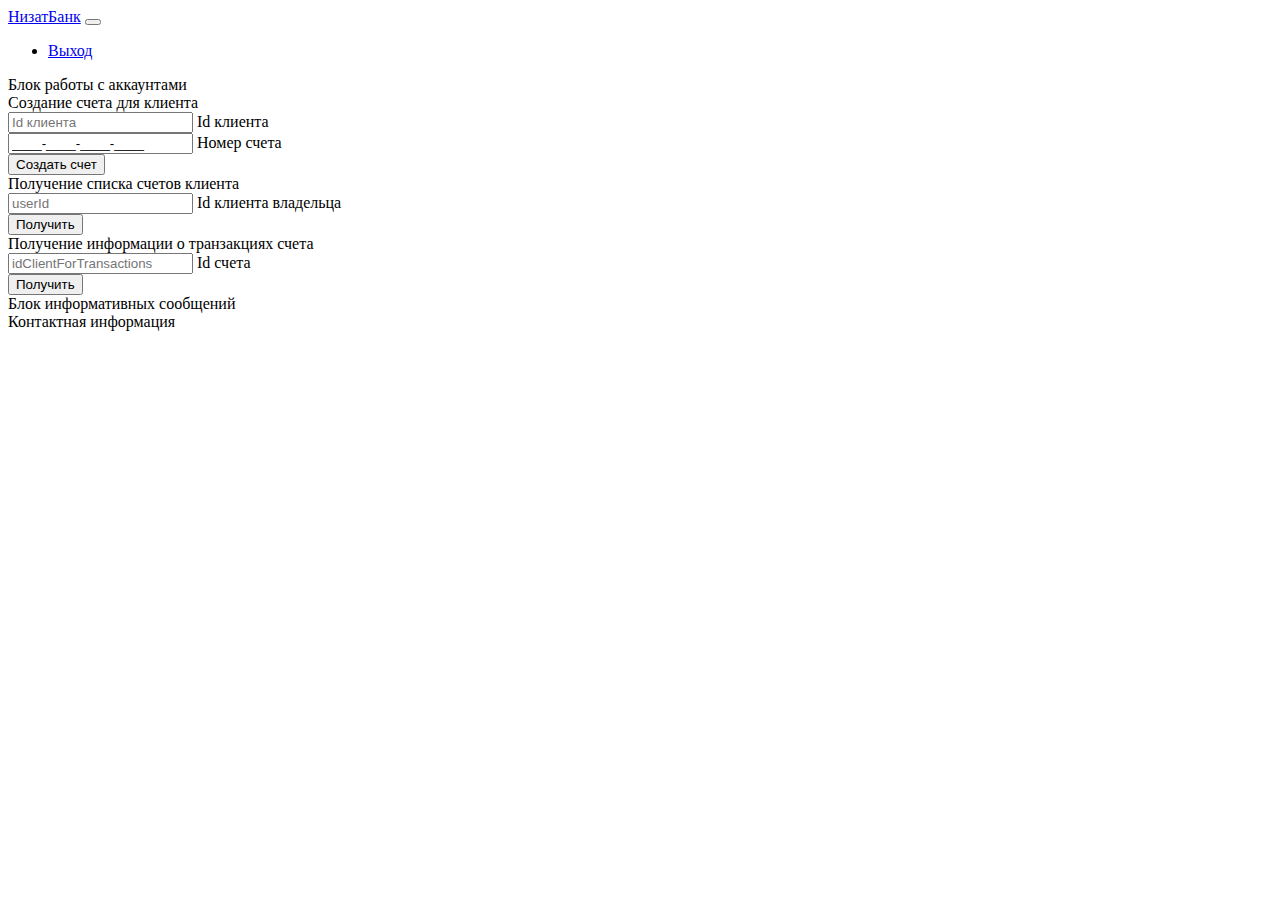
<file: src/main/resources/templates/account/index.html>
<!DOCTYPE html>
<html xmlns:th="http://www.w3.org/1999/xhtml"> <!--":th" это сокращение Thymeleaf-->
<head>
    <title>BankApp</title>
    <link rel="preconnect" href="https://fonts.googleapis.com">
    <link rel="preconnect" href="https://fonts.gstatic.com" crossorigin>
    <link href="https://fonts.googleapis.com/css2?family=Manrope:wght@300;400;600&display=swap" rel="stylesheet">
    <meta name="viewport" content="width=device-width, initial-scale=1">

    <!-- Bootstrap CSS -->
    <link href="https://cdn.jsdelivr.net/npm/bootstrap@5.0.2/dist/css/bootstrap.min.css" rel="stylesheet" integrity="sha384-EVSTQN3/azprG1Anm3QDgpJLIm9Nao0Yz1ztcQTwFspd3yD65VohhpuuCOmLASjC" crossorigin="anonymous">
    <link rel="stylesheet" th:href="@{css/style.css}" type="text/css">
</head>
<body>
<nav class="navbar navbar-expand-lg navbar-light bg-light">
    <div class="container-fluid">
        <a class="navbar-brand" href="/">НизатБанк</a>
        <button class="navbar-toggler" type="button" data-bs-toggle="collapse" data-bs-target="#navbarNav" aria-controls="navbarNav" aria-expanded="false" aria-label="Toggle navigation">
            <span class="navbar-toggler-icon"></span>
        </button>
        <div class="collapse navbar-collapse" id="navbarNav">
            <ul class="navbar-nav">
                <li class="nav-item">
                    <div class="nav-link" th:text="${username}"></div>
                    <a class="nav-link" href="/logout">Выход</a>
                </li>
            </ul>
        </div>
    </div>
</nav>
<main>
    <div class="list-group">
        <div class="list-group-item list-group-item-action active" aria-current="true">
            Блок работы с аккаунтами
        </div>
    </div>
    <div id="methods">
        <div class="fragmentForInputs" id="createAccount">
            <div class="funcAccounts">
                <div class="titleBlock accountBlock">Создание счета для клиента</div>
                <div class="form-floating">
                    <input type="number" class="form-control" id="clientIdForAccount" name="clientIdForAccount"
                           placeholder="Id клиента" required>
                    <label for="clientIdForAccount">Id клиента</label>
                </div>
                <div class="form-floating">
                    <input type="tel" class="form-control" id="nameAccount" name="nameAccount"
                           value="____-____-____-____"
                           pattern="([0-9]{4}-[0-9]{4}-[0-9]{4}-[0-9]{4})"
                           placeholder="____-____-____-____">
                    <label for="nameAccount">Номер счета</label>
                </div>
                <button id="btnForCreateAccount" type="submit" class="btn btn-secondary">Создать счет</button>
            </div>
        </div>
        <div class="fragmentForInputs" id="getAccounts">
            <div class="funcAccounts">
                <div class="titleBlock accountBlock">Получение списка счетов клиента</div>
                <div class="form-floating">
                    <input id="userId" type="number" name="userId" class="form-control" placeholder="userId" required>
                    <label for="userId">Id клиента владельца</label>
                </div>
                <button id="btnGetAccounts" type="submit" class="btn btn-secondary">Получить</button>
            </div>
        </div>
        <div class="fragmentForInputs" id="getTransactions">
            <div class="funcAccounts">
                <div class="titleBlock accountBlock">Получение информации о транзакциях счета</div>
                <div class="form-floating">
                    <input id="idClientForTransactions" type="number" name="idClientForTransactions" class="form-control" placeholder="idClientForTransactions" required>
                    <label for="idClientForTransactions">Id счета</label>
                </div>
                <button id="btnGetTransactions" type="submit" class="btn btn-secondary">Получить</button>
            </div>
        </div>
    </div>

    <div id="responseBlock">
        <div class="list-group-item list-group-item-action active" aria-current="true">
            Блок информативных сообщений
        </div>
        <div id="responseContent">
            <div id="infoMsg"></div>
        </div>
    </div>
</main>
<footer>
    <div id="footer" class="list-group-item list-group-item-action active" aria-current="true">
        Контактная информация
    </div>
</footer>
</body>
<script th:src="@{/js/account.js}"></script>
</html>
</file>
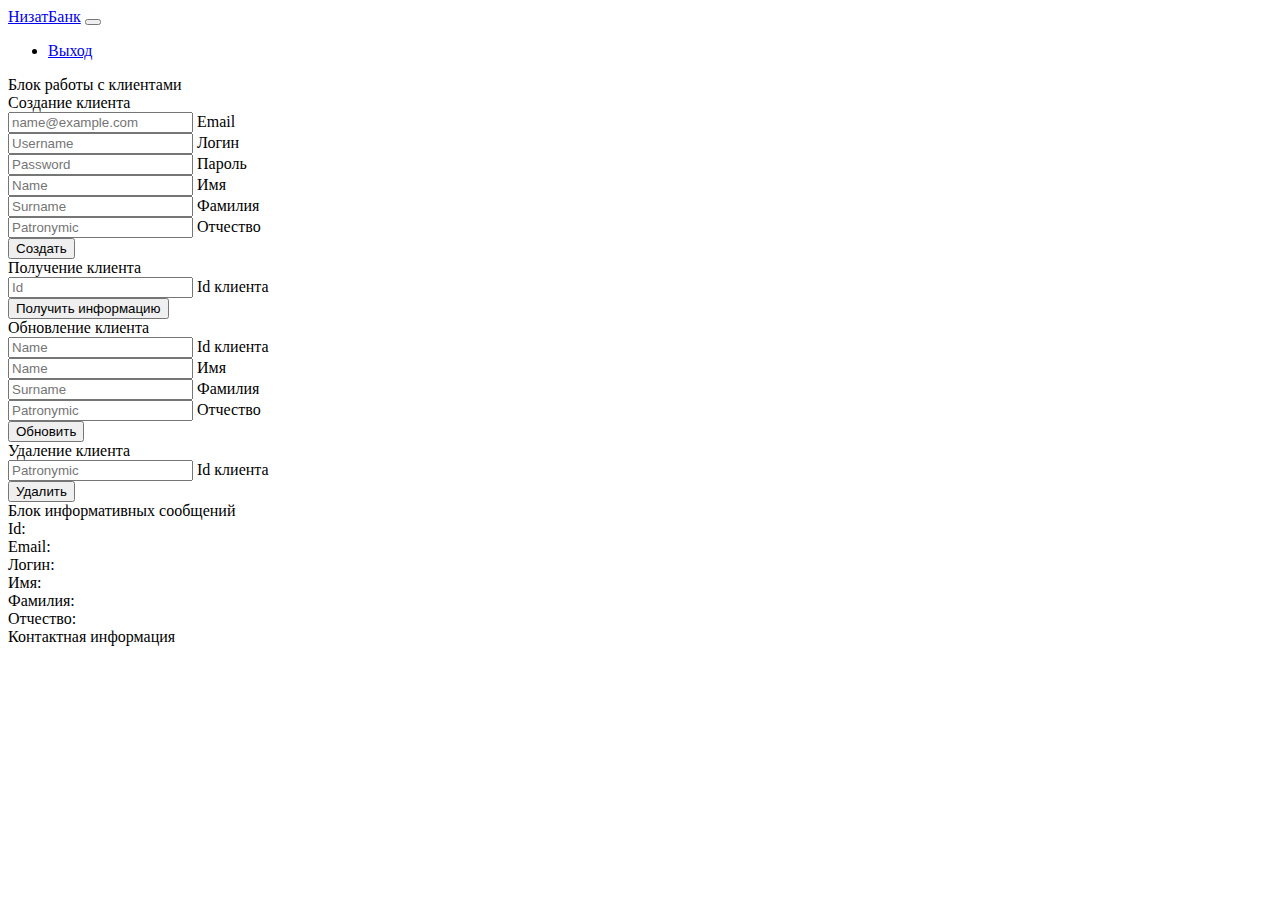
<file: src/main/resources/templates/client/index.html>
<!DOCTYPE html>
<html xmlns:th="http://www.w3.org/1999/xhtml"
      xmlns:sec="http://www.thymeleaf.org/extras/spring-security">
<head>
    <title>BankApp</title>
    <link rel="preconnect" href="https://fonts.googleapis.com">
    <link rel="preconnect" href="https://fonts.gstatic.com" crossorigin>
    <link href="https://fonts.googleapis.com/css2?family=Manrope:wght@300;400;600&display=swap" rel="stylesheet">
    <meta name="viewport" content="width=device-width, initial-scale=1">

    <!-- Bootstrap CSS -->
    <link href="https://cdn.jsdelivr.net/npm/bootstrap@5.0.2/dist/css/bootstrap.min.css" rel="stylesheet" integrity="sha384-EVSTQN3/azprG1Anm3QDgpJLIm9Nao0Yz1ztcQTwFspd3yD65VohhpuuCOmLASjC" crossorigin="anonymous">
    <link rel="stylesheet" th:href="@{css/style.css}" type="text/css">
</head>
<body>
    <nav class="navbar navbar-expand-lg navbar-light bg-light">
        <div class="container-fluid">
            <a class="navbar-brand" href="/">НизатБанк</a>
            <button class="navbar-toggler" type="button" data-bs-toggle="collapse" data-bs-target="#navbarNav" aria-controls="navbarNav" aria-expanded="false" aria-label="Toggle navigation">
                <span class="navbar-toggler-icon"></span>
            </button>
            <div class="collapse navbar-collapse" id="navbarNav">
                <ul class="navbar-nav">
                    <li class="nav-item">
                        <div class="nav-link" th:text="${username}"></div>
                        <a class="nav-link" href="/logout">Выход</a>
                    </li>
                </ul>
            </div>
        </div>
    </nav>
<main>
    <div class="list-group">
        <div class="list-group-item list-group-item-action active" aria-current="true">
            Блок работы с клиентами
        </div>
    </div>
    <div id="methods">
        <div class="fragmentForInputs" id="create">
            <form method="post" action="/client/create" th:object="${client}">
                <div id="createClientBlock" class="titleBlock">Создание клиента</div>

                <div class="form-floating">
                    <input type="email" class="form-control" id="email" name="email" placeholder="name@example.com" required>
                    <label for="email">Email</label>
                </div>
                <div class="form-floating">
                    <input type="text" class="form-control" id="username" name="username" placeholder="Username" required>
                    <label for="username">Логин</label>
                </div>
                <div class="form-floating">
                    <input type="password" class="form-control" id="password" name="password" placeholder="Password" required>
                    <label for="password">Пароль</label>
                </div>
                <div class="form-floating">
                    <input type="text" class="form-control" id="name" name="name" placeholder="Name" required>
                    <label for="name">Имя</label>
                </div>
                <div class="form-floating">
                    <input type="text" class="form-control" id="surname" name="surname" placeholder="Surname" required>
                    <label for="surname">Фамилия</label>
                </div>
                <div class="form-floating">
                    <input type="text" class="form-control" id="patronymic" name="patronymic" placeholder="Patronymic" required>
                    <label for="patronymic">Отчество</label>
                </div>
                <button type="submit" class="btn btn-secondary">Создать</button>
            </form>
        </div>
        <div class="fragmentForInputs" id="get">
            <form method="get" action="/client/get" th:object="${client}">
                <div id="getClientBlock" class="titleBlock">Получение клиента</div>

                <div class="form-floating">
                    <input id="inputId" type="number" name="id" class="form-control" placeholder="Id" required>
                    <label for="inputId">Id клиента</label>
                </div>
                <button id="getClientButton" type="submit" class="btn btn-secondary">Получить информацию</button>
            </form>
        </div>
        <div class="fragmentForInputs" id="update">
            <form method="post" action="/client/update" th:object="${client}">
                <div id="updateClientBlock" class="titleBlock">Обновление клиента</div>
                <div class="form-floating">
                    <input type="text" class="form-control" id="updateId" name="id" placeholder="Name" required>
                    <label for="updateId">Id клиента</label>
                </div>
                <div class="form-floating">
                    <input type="text" class="form-control" id="updateName" name="name" placeholder="Name" required>
                    <label for="name">Имя</label>
                </div>
                <div class="form-floating">
                    <input type="text" class="form-control" id="updateSurname" name="surname" placeholder="Surname" required>
                    <label for="surname">Фамилия</label>
                </div>
                <div class="form-floating">
                    <input type="text" class="form-control" id="updatePatronymic" name="patronymic" placeholder="Patronymic" required>
                    <label for="patronymic">Отчество</label>
                </div>
                <button id="updateButton" type="submit" class="btn btn-secondary">Обновить</button>
            </form>
        </div>
        <div class="fragmentForInputs" id="delete">
            <form method="post" action="/client/delete" th:object="${client}">
                <div id="deleteClientBlock" class="titleBlock">Удаление клиента</div>

                <div class="form-floating">
                    <input type="number" class="form-control" id="deleteClient" name="id" placeholder="Patronymic" required>
                    <label for="deleteClient">Id клиента</label>
                </div>
                <button type="submit" class="btn btn-secondary">Удалить</button>

<!--                <input type="number" name="id" placeholder="Id" required/>-->
<!--                <input type="submit" value="Удалить"/>-->
            </form>
        </div>
    </div>

    <div id="responseBlock">
        <div class="list-group-item list-group-item-action active" aria-current="true">
            Блок информативных сообщений
        </div>
        <div id="responseContent">
            <div id="errorMsg" th:text="${msg}"></div>
            <div id="infoClient">
                <div class="dataClient">
                    <div>Id: </div>
                    <div id="idField" th:text="${client?.id}"></div>
                </div>
                <div class="dataClient">
                    <div>Email: </div>
                    <div id="emailField" th:text="${client?.email}"></div>
                </div>
                <div class="dataClient">
                    <div>Логин: </div>
                    <div id="usernameField" th:text="${client?.username}"></div>
                </div>
                <div class="dataClient">
                    <div>Имя: </div>
                    <div id="nameField" th:text="${client?.name}"></div>
                </div>
                <div class="dataClient">
                    <div>Фамилия: </div>
                    <div id="surnameField" th:text="${client?.surname}"></div>
                </div>
                <div class="dataClient">
                    <div>Отчество: </div>
                    <div id="patronymicField" th:text="${client?.patronymic}"></div>
                </div>
            </div>
        </div>
    </div>
</main>
<footer>
    <div id="footer" class="list-group-item list-group-item-action active" aria-current="true">
        Контактная информация
    </div>
</footer>
</body>
<script th:src="@{/js/script.js}"></script>
</html>
</file>
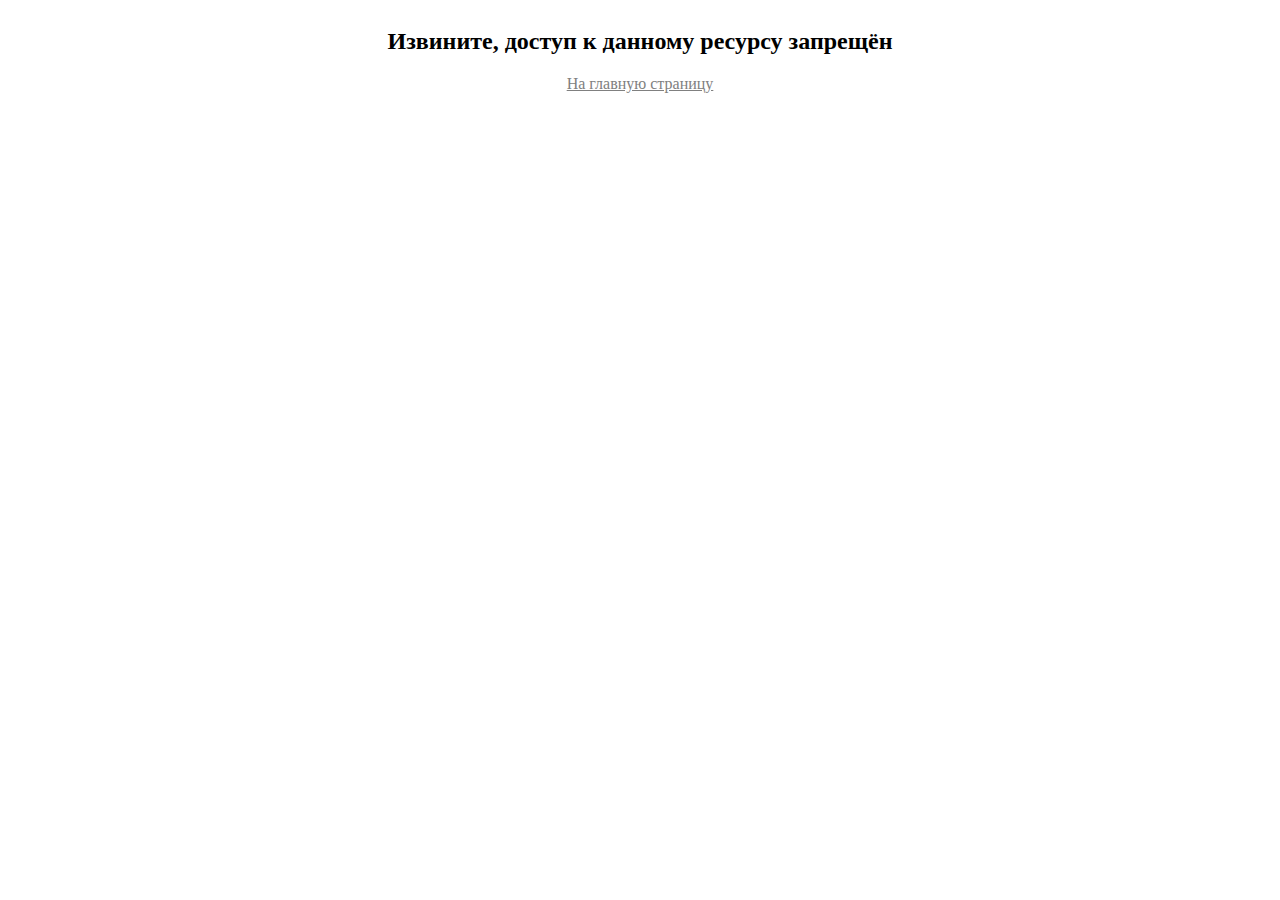
<file: src/main/resources/templates/accessDenied.html>
<!DOCTYPE html>
<html xmlns:th="http://www.w3.org/1999/xhtml">
<head>
    <title>BankAppWeb</title>
    <link rel="stylesheet" th:href="@{/css/style.css}" type="text/css"/>
    <link rel="preconnect" href="https://fonts.googleapis.com"><link rel="preconnect" href="https://fonts.gstatic.com" crossorigin>
    <link href="https://fonts.googleapis.com/css2?family=Manrope:wght@300;400;600&display=swap" rel="stylesheet">
</head>
<body>
<div style="width: 100%; height: 35%; display: flex; justify-content: center; align-items: center; flex-direction: column;">
    <h2>Извините, доступ к данному ресурсу запрещён</h2>
    <a href="/" style="color: gray;">На главную страницу</a>
</div>
</body>
</html>
</file>
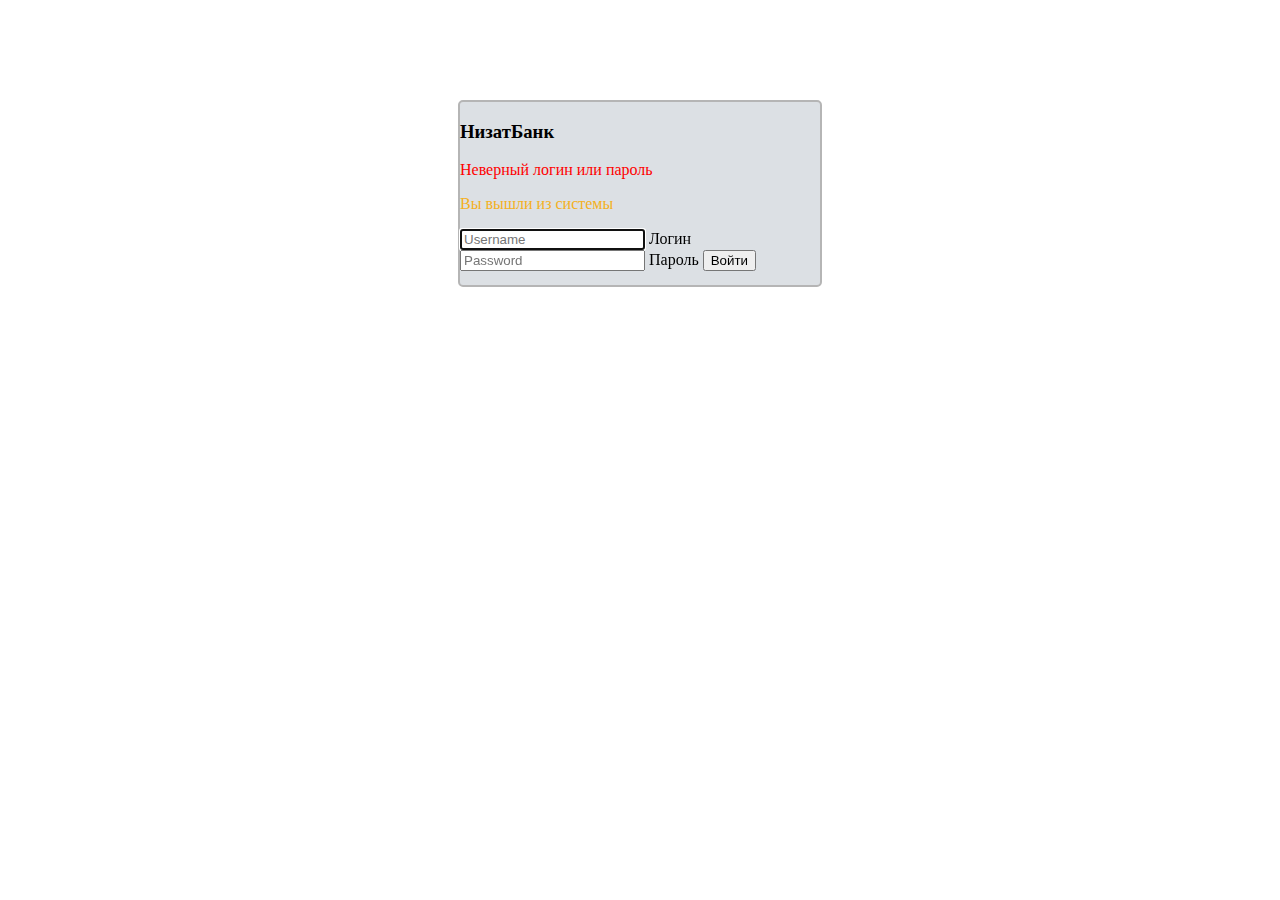
<file: src/main/resources/templates/login.html>
<!DOCTYPE html>
<html lang="en"
      xmlns:th="http://www.w3.org/1999/xhtml">
<head>
    <link rel="preconnect" href="https://fonts.googleapis.com">
    <link rel="preconnect" href="https://fonts.gstatic.com" crossorigin>
    <link href="https://fonts.googleapis.com/css2?family=Manrope:wght@300;400;600&display=swap" rel="stylesheet">

    <meta name="viewport" content="width=device-width, initial-scale=1">

    <link href="https://cdn.jsdelivr.net/npm/bootstrap@5.0.2/dist/css/bootstrap.min.css" rel="stylesheet" integrity="sha384-EVSTQN3/azprG1Anm3QDgpJLIm9Nao0Yz1ztcQTwFspd3yD65VohhpuuCOmLASjC" crossorigin="anonymous">
    <link rel="stylesheet" th:href="@{css/style.css}" type="text/css">
</head>
<body>
<div style="
     margin-top: 100px;
     border: 2px solid #b5b5b5;
     border-radius: 5px;
     width: 360px;
     margin-left: auto;
     margin-right: auto;
     background-color: #DCE0E4;
     padding-bottom: 14px;">
    <h3 id="titleLogin">НизатБанк</h3>
    <div id="loginForm">
        <p th:if="${param.error}" class="error" style="color: red;">Неверный логин или пароль</p>
        <p th:if="${param.logout}" class="error" style="color: #f4b022">Вы вышли из системы</p>
        <form id="formMain" th:action="@{/login}" method="post">
            <div class="form-floating">
                <input type="text" class="form-control inputs-login-main" id="username" name="username" placeholder="Username" autofocus required>
                <label for="username">Логин</label>
            </div>
            <div class="form-floating">
                <input type="password" class="form-control inputs-login-main" id="password" name="password" placeholder="Password" required>
                <label for="password">Пароль</label>
                <button id="btnLogin" type="submit" class="btn btn-secondary">Войти</button>
            </div>
        </form>
    </div>
</div>
</body>
</html>
</file>
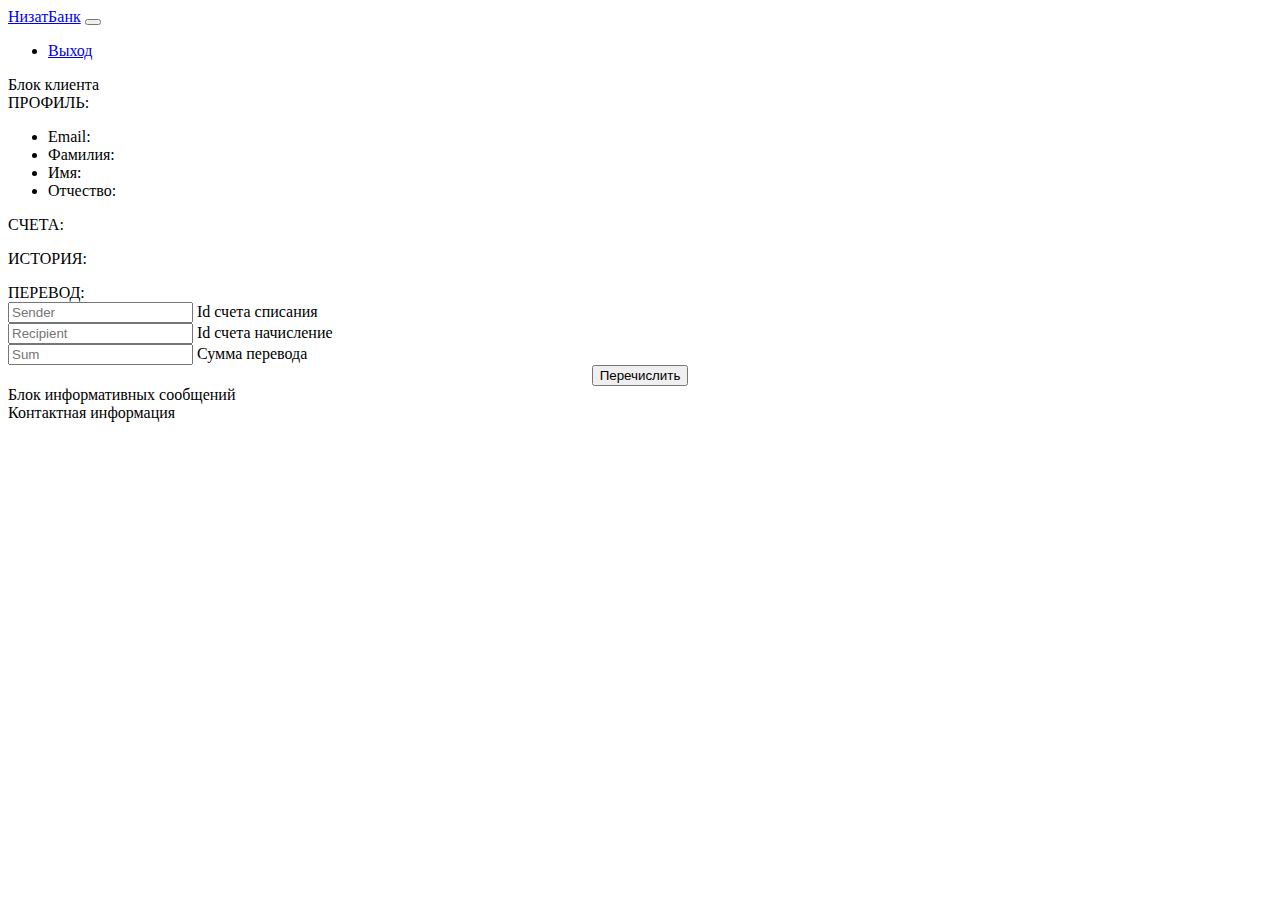
<file: src/main/resources/templates/userPage.html>
<!DOCTYPE html>
<html xmlns:th="http://www.w3.org/1999/xhtml"
      xmlns:sec="http://www.thymeleaf.org/extras/spring-security">
<head>
    <title>BankApp</title>
    <link rel="preconnect" href="https://fonts.googleapis.com">
    <link rel="preconnect" href="https://fonts.gstatic.com" crossorigin>
    <link href="https://fonts.googleapis.com/css2?family=Manrope:wght@300;400;600&display=swap" rel="stylesheet">
    <meta name="viewport" content="width=device-width, initial-scale=1">

    <!-- Bootstrap CSS -->
    <link href="https://cdn.jsdelivr.net/npm/bootstrap@5.0.2/dist/css/bootstrap.min.css" rel="stylesheet" integrity="sha384-EVSTQN3/azprG1Anm3QDgpJLIm9Nao0Yz1ztcQTwFspd3yD65VohhpuuCOmLASjC" crossorigin="anonymous">
    <link rel="stylesheet" th:href="@{css/style.css}" type="text/css">
</head>
<body>
<nav class="navbar navbar-expand-lg navbar-light bg-light">
    <div class="container-fluid">
        <a class="navbar-brand" href="/">НизатБанк</a>
        <button class="navbar-toggler" type="button" data-bs-toggle="collapse" data-bs-target="#navbarNav" aria-controls="navbarNav" aria-expanded="false" aria-label="Toggle navigation">
            <span class="navbar-toggler-icon"></span>
        </button>
        <div class="collapse navbar-collapse" id="navbarNav">
            <ul class="navbar-nav">
                <li class="nav-item">
                    <div class="nav-link" th:text="${username}"></div>
                    <a class="nav-link" href="/logout">Выход</a>
                </li>
            </ul>
        </div>
    </div>
</nav>
<main>
    <div class="list-group">
        <div class="list-group-item list-group-item-action active" aria-current="true">
            Блок клиента
        </div>
    </div>
    <div id="methods">
        <div class="fragmentForInputs" id="info">
            <div class="innerOptionsBlock">
<!--                <div class="card" style="width: 18rem;">-->
                <div class="card">
                    <div class="card-header">
                        ПРОФИЛЬ:
                    </div>
                    <ul class="list-group list-group-flush">
                        <li id="profileEmail" class="list-group-item">Email: </li>
                        <li id="profileSurname" class="list-group-item">Фамилия: </li>
                        <li id="profileName" class="list-group-item">Имя: </li>
                        <li id="profilePatronymic" class="list-group-item">Отчество: </li>
                    </ul>
                </div>
            </div>
        </div>
        <div class="fragmentForInputs" id="accounts">
            <div class="innerOptionsBlock">
<!--                <div class="card" style="width: 18rem;">-->
                <div class="card">
                    <div class="card-header">
                        CЧЕТА:
                    </div>
                    <div class="needScroll">
                        <ul id="accountsClient" class="list-group list-group-flush">
                        </ul>
                    </div>
                </div>
            </div>
        </div>
        <div class="fragmentForInputs" id="history">
            <div class="innerOptionsBlock">
<!--                <div class="card" style="width: 18rem;">-->
                <div class="card">
                    <div class="card-header">
                        ИСТОРИЯ:
                    </div>
                    <div class="needScroll">
                        <ul id="transactionsList" class="list-group list-group-flush">
                        </ul>
                    </div>
                </div>
            </div>
        </div>
        <div class="fragmentForInputs">
            <div class="innerOptionsBlock">
                <div id="transaction" class="card">
                    <div class="card-header">
                        ПЕРЕВОД:
                    </div>
                </div>
                    <div class="form-floating">
                        <input type="number" class="form-control" id="idAccountSender" name="sender" placeholder="Sender" required>
                        <label for="idAccountSender">Id счета списания</label>
                    </div>
                    <div class="form-floating">
                        <input type="number" class="form-control" id="idAccountRecipient" name="recipient" placeholder="Recipient" required>
                        <label for="idAccountRecipient">Id счета начисление</label>
                    </div>
                    <div class="form-floating">
                        <input type="number" class="form-control" id="sumForPayment" name="sumForPayment" placeholder="Sum" required>
                        <label for="sumForPayment">Сумма перевода</label>
                    </div>
                    <div style="text-align: center;">
                        <button id="transferButton" type="button" class="btn btn-secondary">Перечислить</button>
                    </div>
            </div>
        </div>
    </div>
</main>
<div id="responseBlock">
    <div class="list-group-item list-group-item-action active" aria-current="true">
        Блок информативных сообщений
    </div>
    <div id="responseContent">
        <div id="infoMessage"></div>
    </div>
</div>
<footer>
    <div id="footer" class="list-group-item list-group-item-action active" aria-current="true">
        Контактная информация
    </div>
</footer>
</body>
<script th:src="@{/js/userPage.js}"></script>
</html>
</file>
